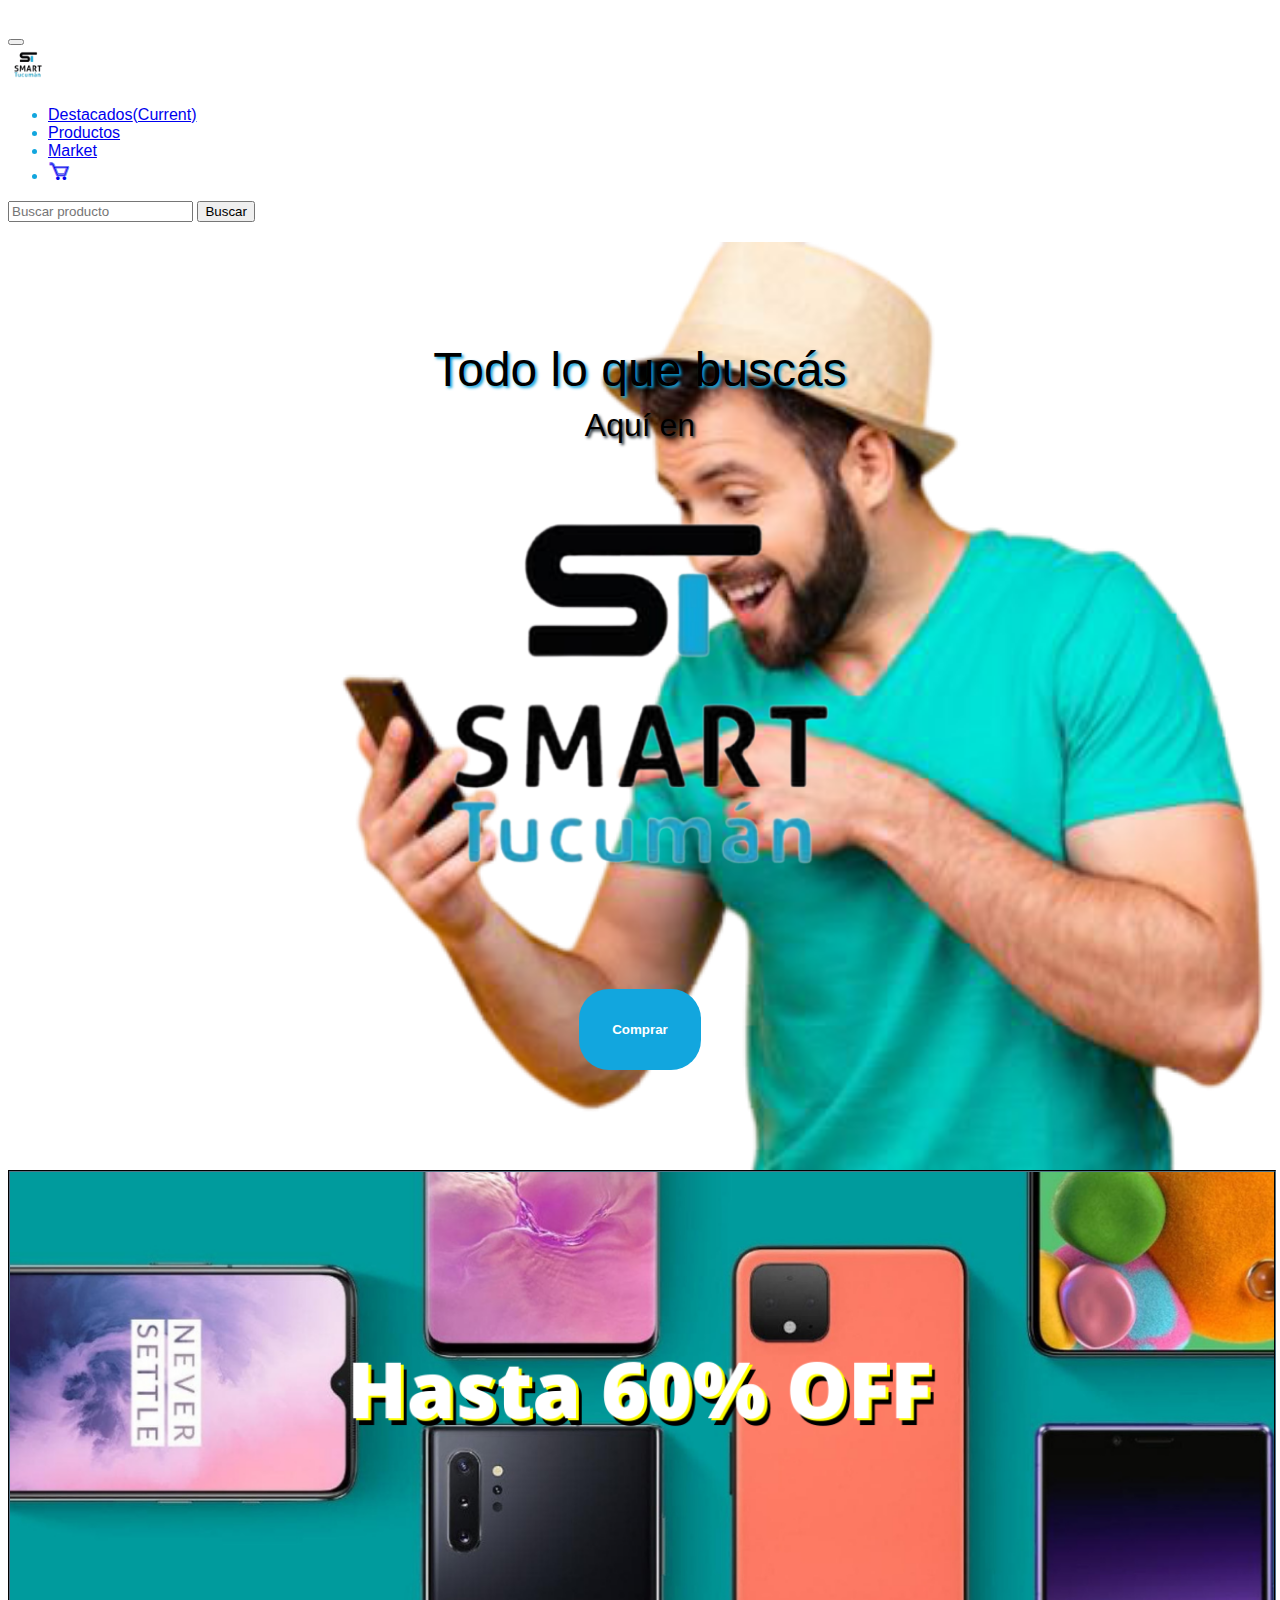
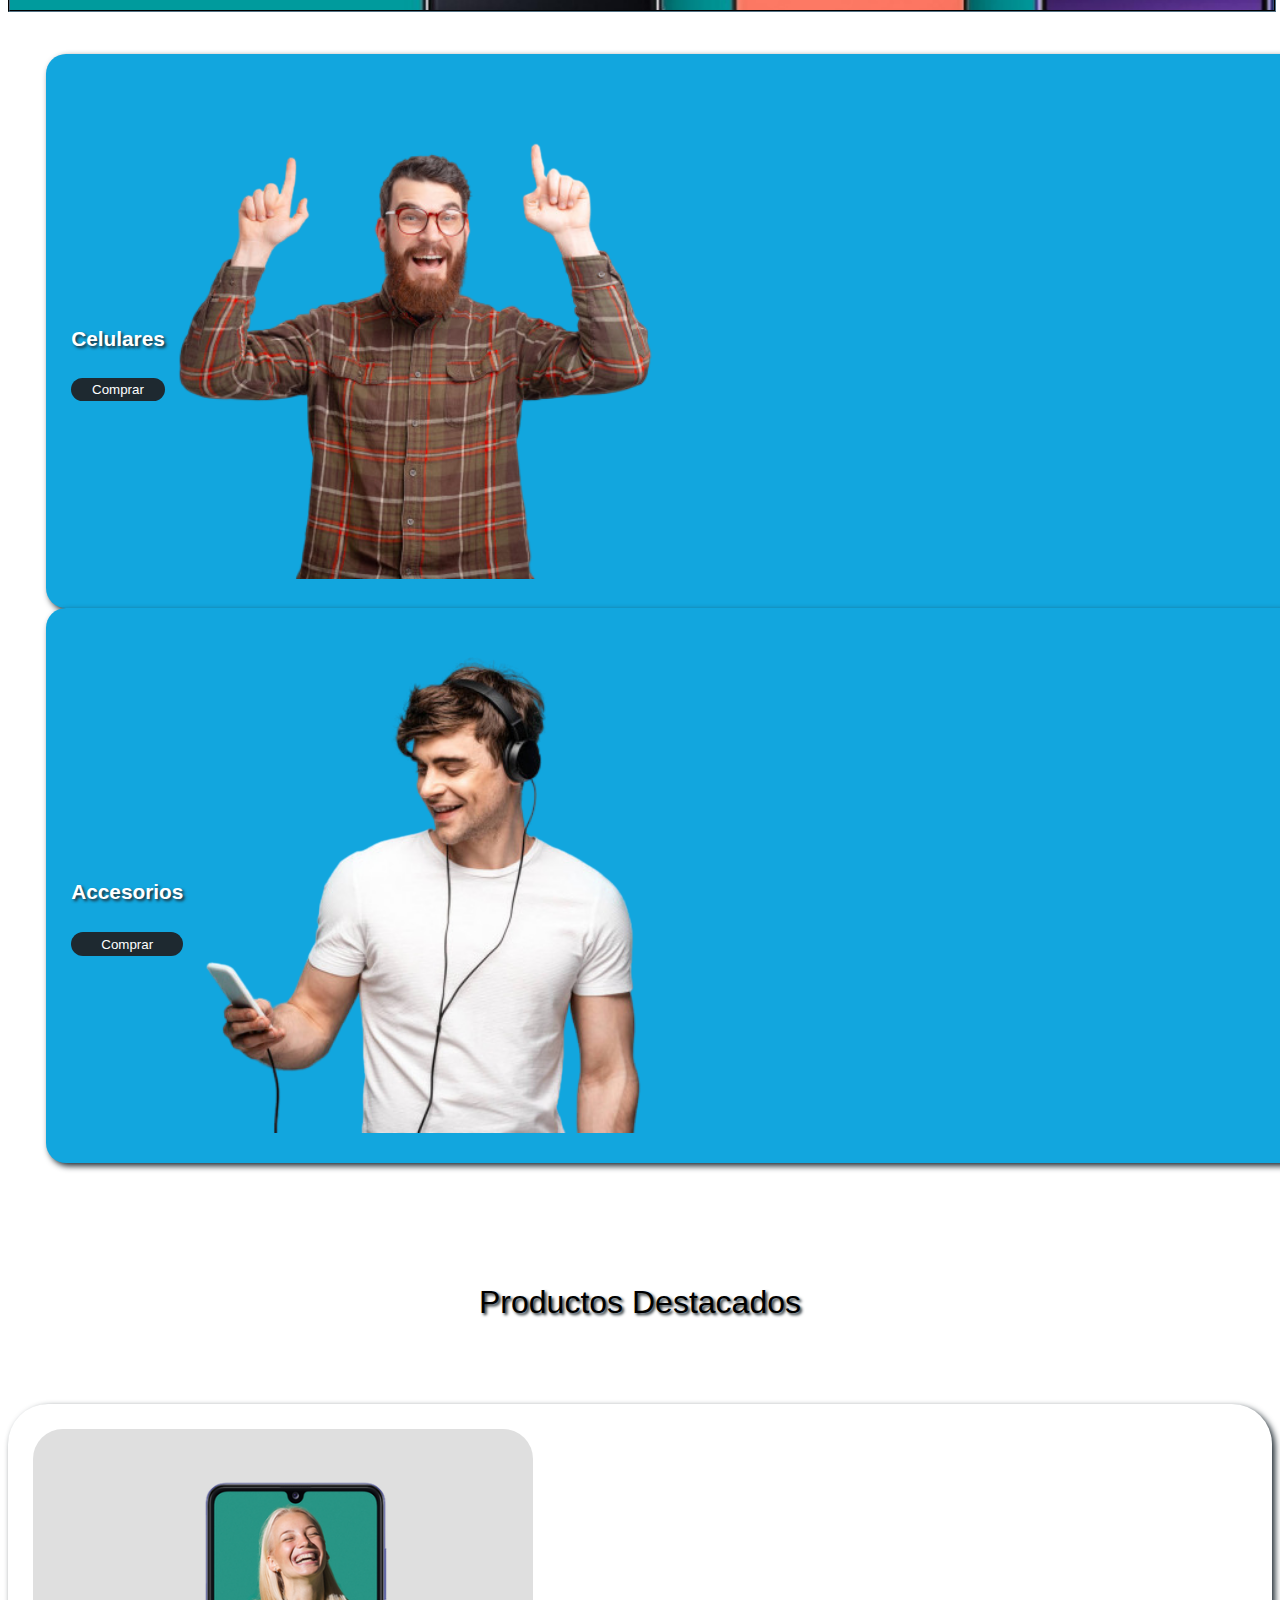
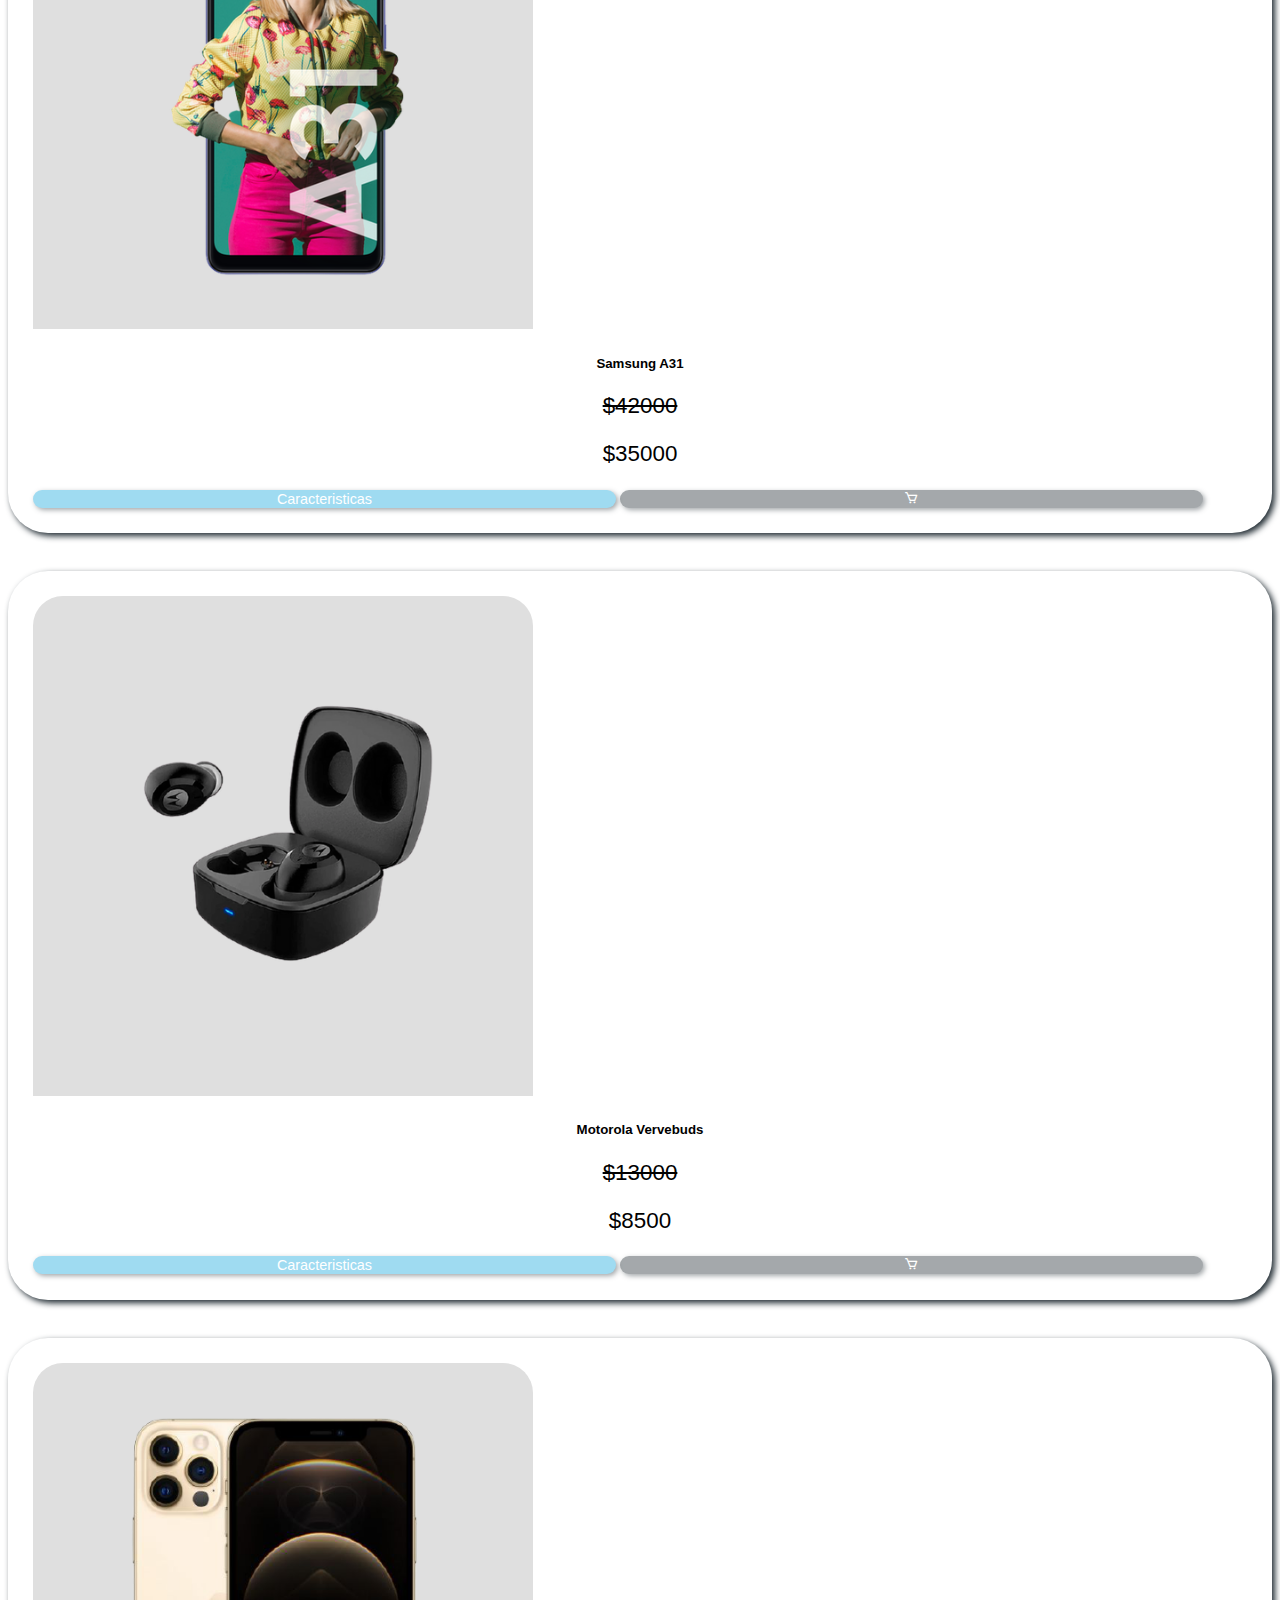
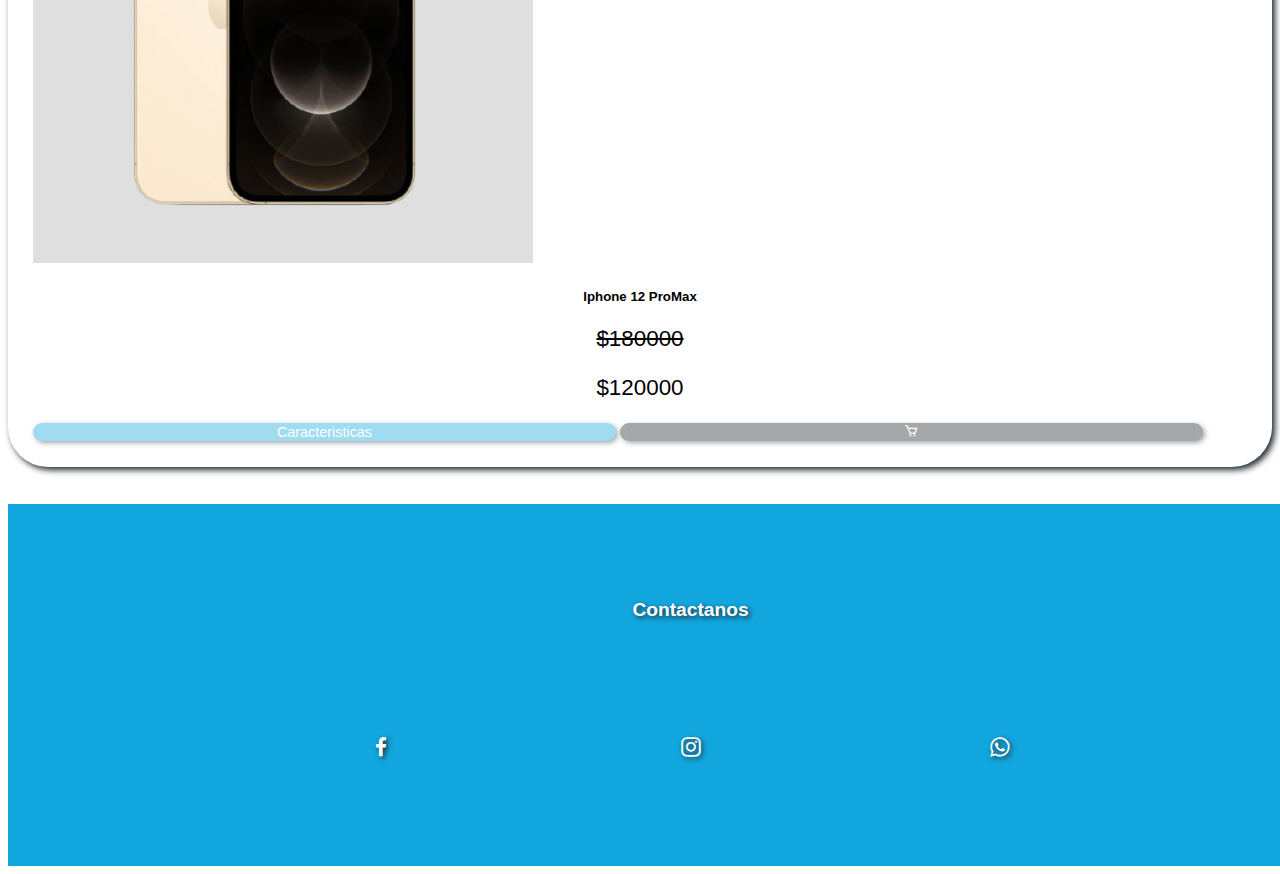
<file: index.html>
<!DOCTYPE html>
<html lang="en">

<head>
    <meta charset="UTF-8">
    <meta name="viewport" content="width=device-width, initial-scale=1.0">
    <title>proyecto bootstrap - rolling code</title>
    <!--Bootstrap css-->
    <link rel="stylesheet" href="https://cdn.jsdelivr.net/npm/bootstrap@4.6.0/dist/css/bootstrap.min.css"
        integrity="sha384-B0vP5xmATw1+K9KRQjQERJvTumQW0nPEzvF6L/Z6nronJ3oUOFUFpCjEUQouq2+l" crossorigin="anonymous">
    <!--Boxicons-->
    <link rel="stylesheet" href="https://cdn.jsdelivr.net/npm/boxicons@latest/css/boxicons.min.css" />
    <!--estilos css-->
    <link rel="stylesheet" href="./css/estilos.css">
    <link rel="shortcut icon" href="./img/favicon.png" type="image/x-icon">

</head>

<body>
    <div class="container-fluid">
        <nav class="navbar navbar-expand-lg navbar-light bg-light fixed-top">
            <button class="navbar-toggler" type="button" data-toggle="collapse" data-target="#navbarTogglerDemo01"
                aria-controls="navbarTogglerDemo01" aria-expanded="false" aria-label="Toggle navigation">
                <span class="navbar-toggler-icon"></span>
            </button>
            <div class="collapse navbar-collapse" id="navbarTogglerDemo01">
                <a class="navbar-brand" href="./index.html"><img src="./img/favicon.png" alt=""></a>
                <ul class="navbar-nav ml-lg-auto pl-2 mt-2 mt-lg-0">
                    <li class="nav-item active">
                        <a class="nav-link" href="#destacados">Destacados<span class="sr-only">(current)</span></a>
                    </li>
                    <li class="nav-item">
                        <a class="nav-link" href="./productos.html">Productos</a>
                    </li>
                    <li class="nav-item">
                        <a class="nav-link" href="./cart.html">Market</a>
                    </li>
                    <li class="nav-item">
                        <a class="nav-link" href="./cart.html"><i class='bx bx-cart'></i></a>
                    </li>
                </ul>
                <form class="form-inline my-2 my-lg-0 ml-2">
                    <input class="form-control mr-sm-2" type="search" placeholder="Buscar producto" aria-label="Buscar">
                    <button class="btn btn-outline-dark my-2 my-sm-0" type="submit">Buscar</button>
                </form>
            </div>
        </nav>
    </div>
    <section class="banner" id="banner">
        <div class="container">
            <div class="row">
                <div class="col-sm-6">
                    <h2>Todo lo que busc&aacute;s</h2>
                    <h3>Aqu&iacute; en</h3>
                    <span><img src="./img/logosinfondo.png" alt=""></span>
                    <span><button class="banner__btn">Comprar</button></span>
                </div>
            </div>
        </div>
    </section>
    <section class="center">
        <div class="container-fluid">
            <div class="row">
                <div class="col-sm-12">
                    <img src="./img/banneroffer.png" alt="">
                </div>
            </div>
        </div>
    </section>
    <section class="products">
        <div class="container">
            <div class="row">
                <div class="col-sm-12 col-md-6 col-lg-6">
                    <div class="products celulares">
                        <div class="products__card celular">
                            <div class="card__text">
                                <h4>Celulares</h4>
                                <button class="card__btn">Comprar</button>
                            </div>
                            <div class=" card__img">
                                <img src="./img/banner_accesorios.png" alt="">
                            </div>
                        </div>
                    </div>
                </div>
                <div class="col-sm-12 col-md-6 col-lg-6">
                    <div class="products accesorios">
                        <div class="products__card accesorio">
                            <div class="card__text">
                                <h4>Accesorios</h4>
                                <button class="card__btn">Comprar</button>
                            </div>
                            <div class=" card__img">
                                <img src="./img/banner_celulares.png" alt="">
                            </div>
                        </div>
                    </div>
                </div>
            </div>
        </div>
    </section>
    <section class="cards">
        <h2 id="destacados">Productos Destacados</h2>
        <div class="container">
            <div class="row">
                <div class="col-sm-12 col-lg-12">
                    <div class="row row-cols-1 row-cols-md-3 g-4">
                        <div class="col card-col">
                            <div class="card">
                                <img src="./img/a31.png" class="card-img-top" alt="...">
                                <div class="card-body">
                                    <h5 class="card-title">Samsung A31</h5>
                                    <p>$42000</p>
                                    <p>$35000</p>
                                    <button class="btnA characteristics">Caracteristicas</button>
                                    <button class="btnA cart"><i class='bx bx-cart'></i></button>
                                </div>
                            </div>
                        </div>
                        <div class="col">
                            <div class="card">
                                <img src="./img/vervebuds.png" class="card-img-top" alt="...">
                                <div class="card-body">
                                    <h5 class="card-title">Motorola Vervebuds</h5>
                                    <p>$13000</p>
                                    <p>$8500</p>
                                    <button class="btnA characteristics">Caracteristicas</button>
                                    <button class="btnA cart"><i class='bx bx-cart'></i></button>
                                </div>
                            </div>
                        </div>
                        <div class="col">
                            <div class="card">
                                <img src="./img/iphone12.png" class="card-img-top" alt="...">
                                <div class="card-body">
                                    <h5 class="card-title">Iphone 12 ProMax</h5>
                                    <p>$180000</p>
                                    <p>$120000</p>
                                    <button class="btnA characteristics">Caracteristicas</button>
                                    <button class="btnA cart"><i class='bx bx-cart'></i></button>
                                </div>
                            </div>
                        </div>
                    </div>
                </div>
            </div>
        </div>
    </section>
    <div class="go__up">
        <i class='bx bx-up-arrow-alt'></i>
    </div>
    <footer class="footer">
        <section class="row">
            <div class="container">
                <div class="footer__left col-lg-12 col-md-12 col-sm-12">
                    <h3>Contactanos</h3>
                    <ul class="footer__list">
                        <li><a href="https://www.facebook.com/smarttucuman1" target="_blank"><i
                                    class='bx bxl-facebook'></i></a></i>
                        </li>
                        <li><a href="https://www.instagram.com/smarttucuman1" target="_blank"><i
                                    class='bx bxl-instagram'></i></a></i>
                        </li>
                        <li><a href="https://wa.me/5493815421312" target="_blank"><i
                                    class='bx bxl-whatsapp'></i></a></i></li>
                    </ul>
                </div>
            </div>
        </section>
    </footer>

    <!--bootstrap script-->
    <script src="https://code.jquery.com/jquery-3.5.1.slim.min.js"
        integrity="sha384-DfXdz2htPH0lsSSs5nCTpuj/zy4C+OGpamoFVy38MVBnE+IbbVYUew+OrCXaRkfj"
        crossorigin="anonymous"></script>
    <script src="https://cdn.jsdelivr.net/npm/popper.js@1.16.1/dist/umd/popper.min.js"
        integrity="sha384-9/reFTGAW83EW2RDu2S0VKaIzap3H66lZH81PoYlFhbGU+6BZp6G7niu735Sk7lN"
        crossorigin="anonymous"></script>
    <script src="https://cdn.jsdelivr.net/npm/bootstrap@4.6.0/dist/js/bootstrap.min.js"
        integrity="sha384-+YQ4JLhjyBLPDQt//I+STsc9iw4uQqACwlvpslubQzn4u2UU2UFM80nGisd026JF"
        crossorigin="anonymous"></script>
    <script src="./js/index.js"></script>
</body>

</html>
</file>
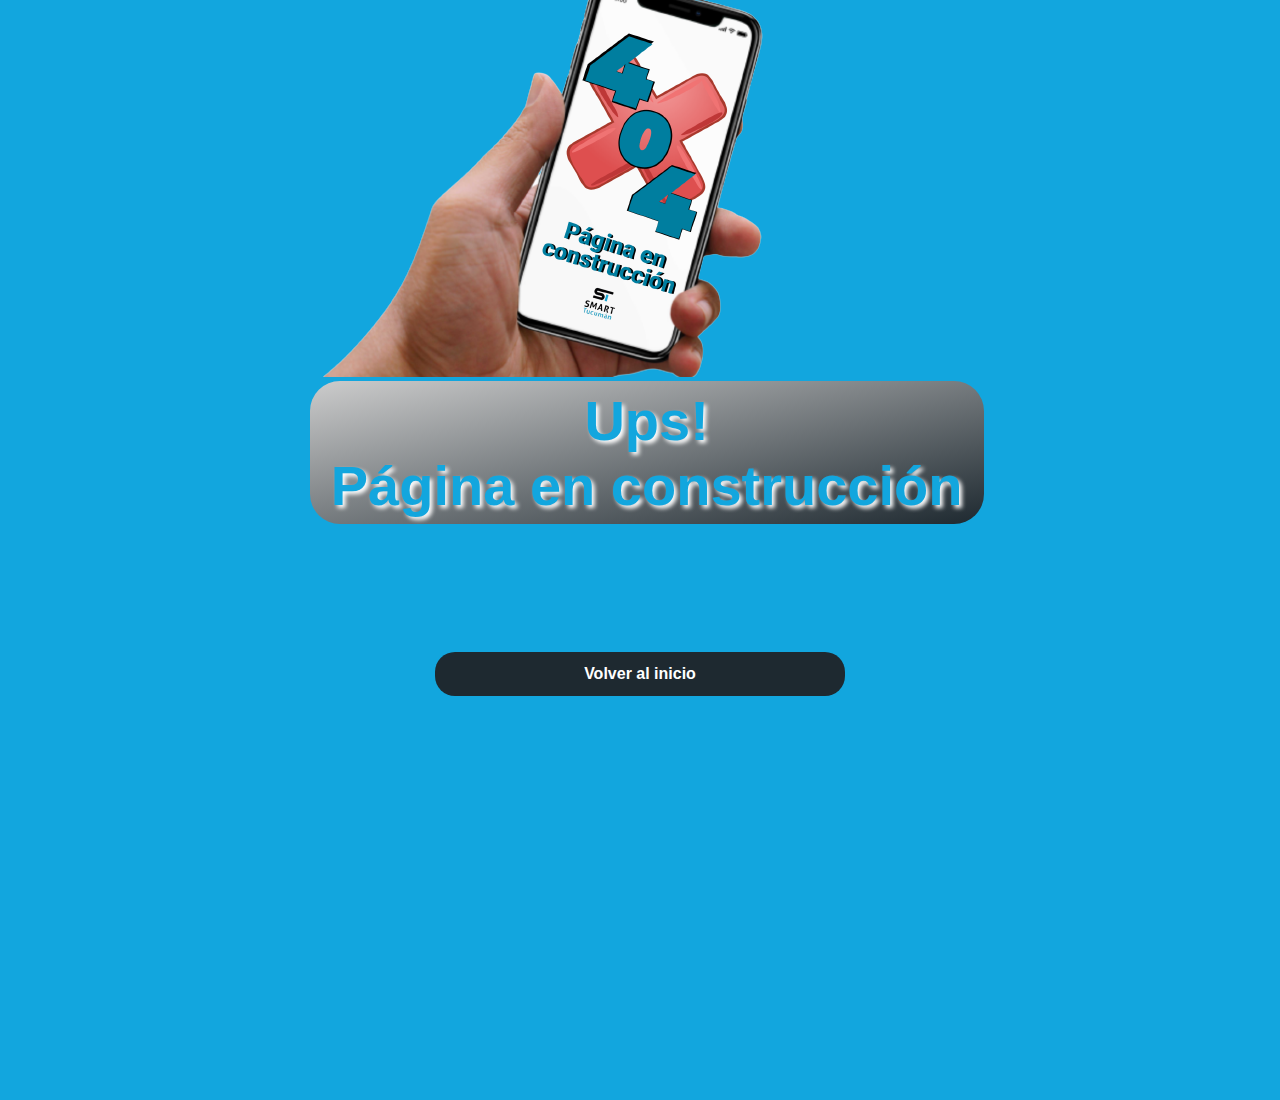
<file: cart.html>
<!DOCTYPE html>
<html lang="en">

<head>
    <meta charset="UTF-8">
    <meta name="viewport" content="width=device-width, initial-scale=1.0">
    <title>proyecto bootstrap - rolling code</title>
    <!--Bootstrap css-->
    <link rel="stylesheet" href="https://cdn.jsdelivr.net/npm/bootstrap@4.6.0/dist/css/bootstrap.min.css"
        integrity="sha384-B0vP5xmATw1+K9KRQjQERJvTumQW0nPEzvF6L/Z6nronJ3oUOFUFpCjEUQouq2+l" crossorigin="anonymous">
    <!--Boxicons-->
    <link rel="stylesheet" href="https://cdn.jsdelivr.net/npm/boxicons@latest/css/boxicons.min.css" />
    <!--estilos css-->
    <link rel="stylesheet" href="./css/estilos.css">
    <link rel="stylesheet" href="./css/productos.css">
    <link rel="stylesheet" href="./css/cart.css">
    <link rel="shortcut icon" href="./img/favicon.png" type="image/x-icon">

</head>

<body>
    <section class="container-fluid" id="container">
        <div class="col-md-12 col-sm-12">
            <img src="./img/Página_en_construcción.png" alt="">
            <h1>Ups!<br> P&aacute;gina en construcci&oacute;n</h1>
        </div>

        <a href="./index.html">Volver al inicio</a>
    </section>

    <!--bootstrap script-->
    <script src="https://code.jquery.com/jquery-3.5.1.slim.min.js"
        integrity="sha384-DfXdz2htPH0lsSSs5nCTpuj/zy4C+OGpamoFVy38MVBnE+IbbVYUew+OrCXaRkfj"
        crossorigin="anonymous"></script>
    <script src="https://cdn.jsdelivr.net/npm/popper.js@1.16.1/dist/umd/popper.min.js"
        integrity="sha384-9/reFTGAW83EW2RDu2S0VKaIzap3H66lZH81PoYlFhbGU+6BZp6G7niu735Sk7lN"
        crossorigin="anonymous"></script>
    <script src="https://cdn.jsdelivr.net/npm/bootstrap@4.6.0/dist/js/bootstrap.min.js"
        integrity="sha384-+YQ4JLhjyBLPDQt//I+STsc9iw4uQqACwlvpslubQzn4u2UU2UFM80nGisd026JF"
        crossorigin="anonymous"></script>
    <!-- <script src="./js/index.js"></script> -->
    <!-- <script src="./js/productos.js"></script> -->
</body>

</html>
</file>
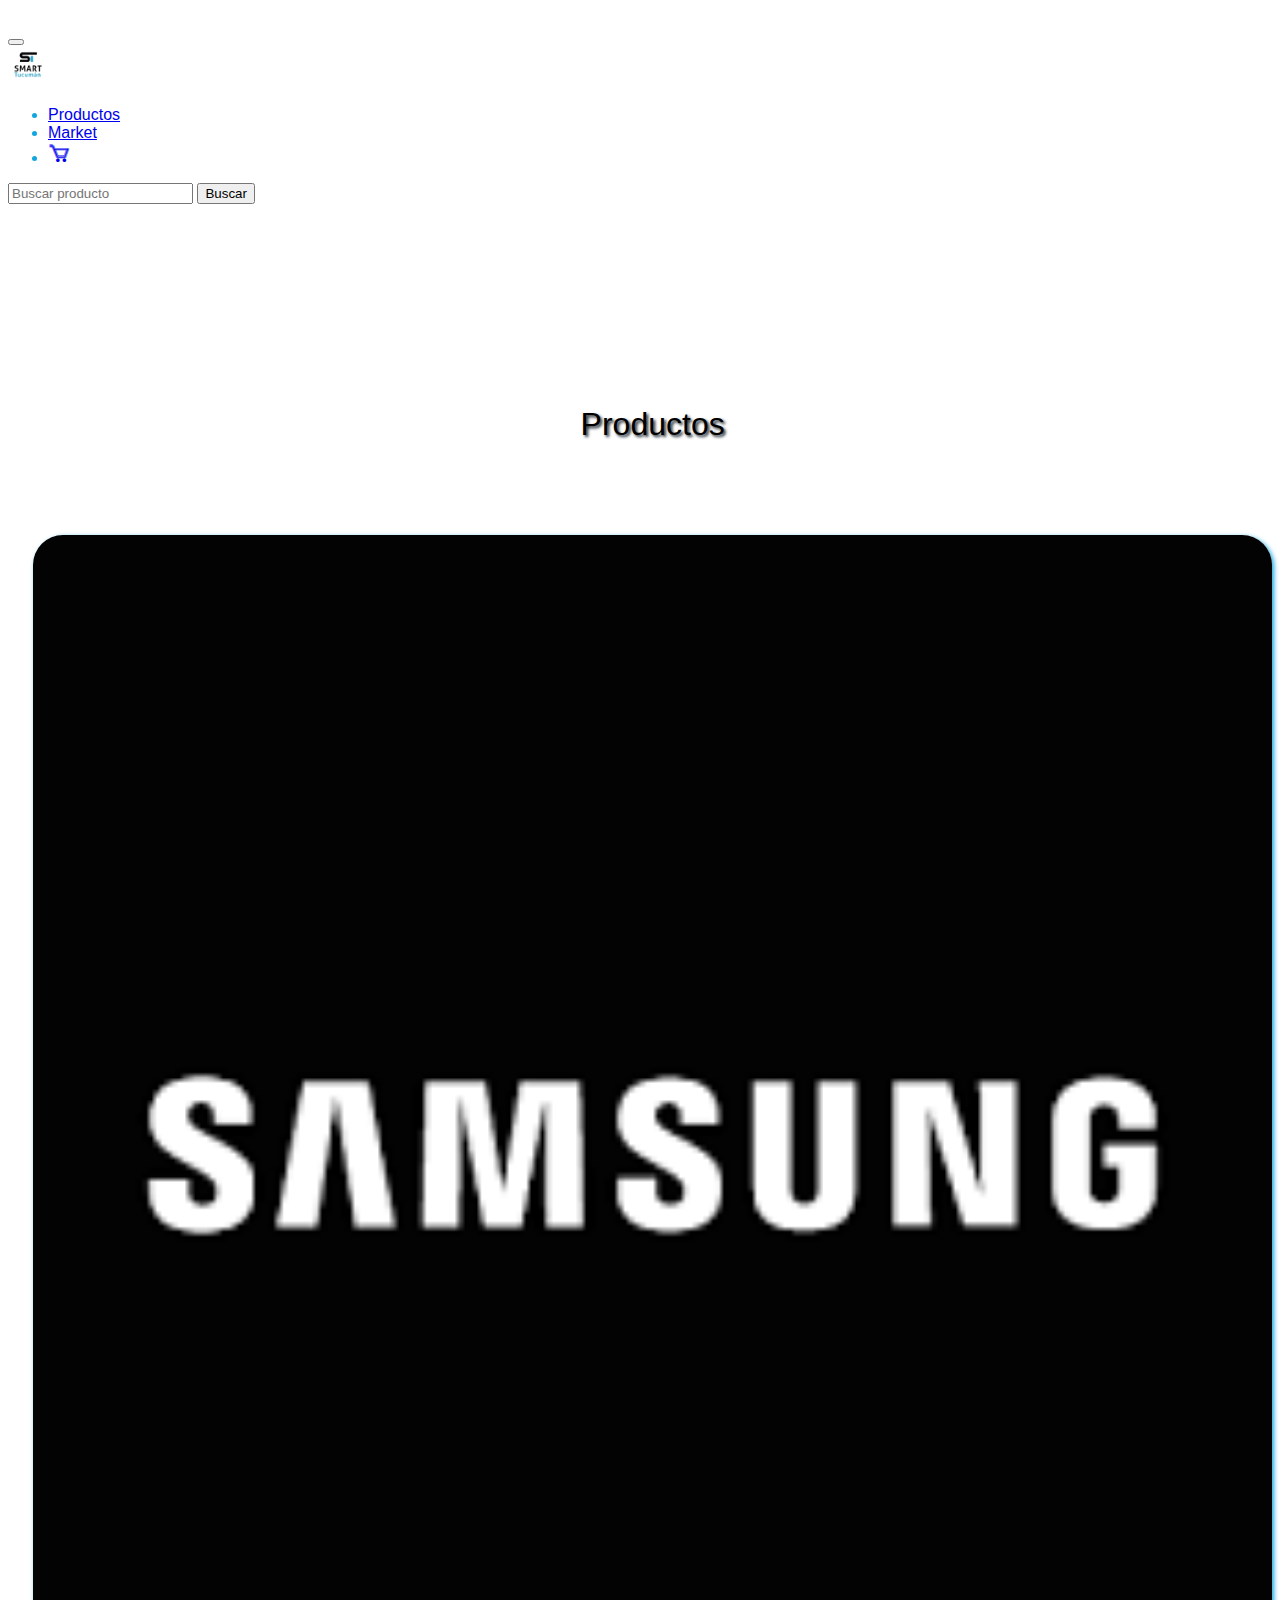
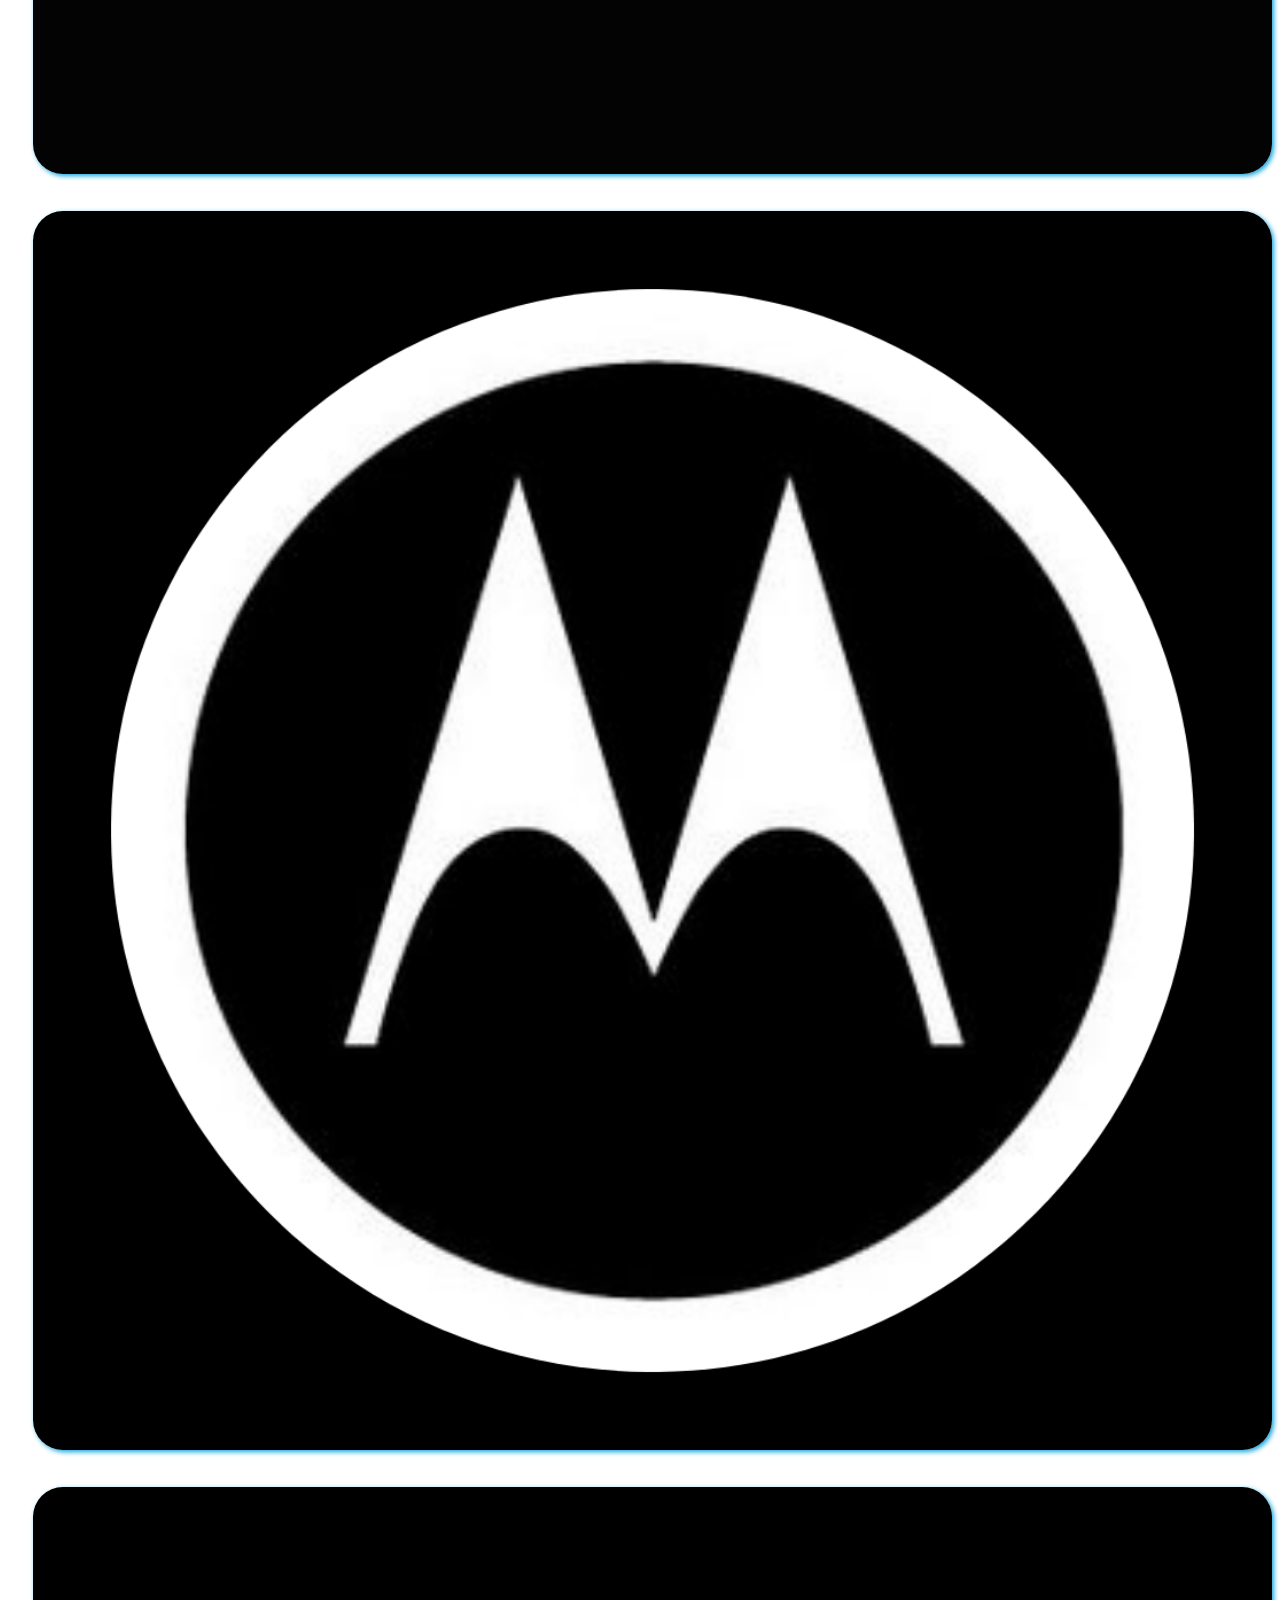
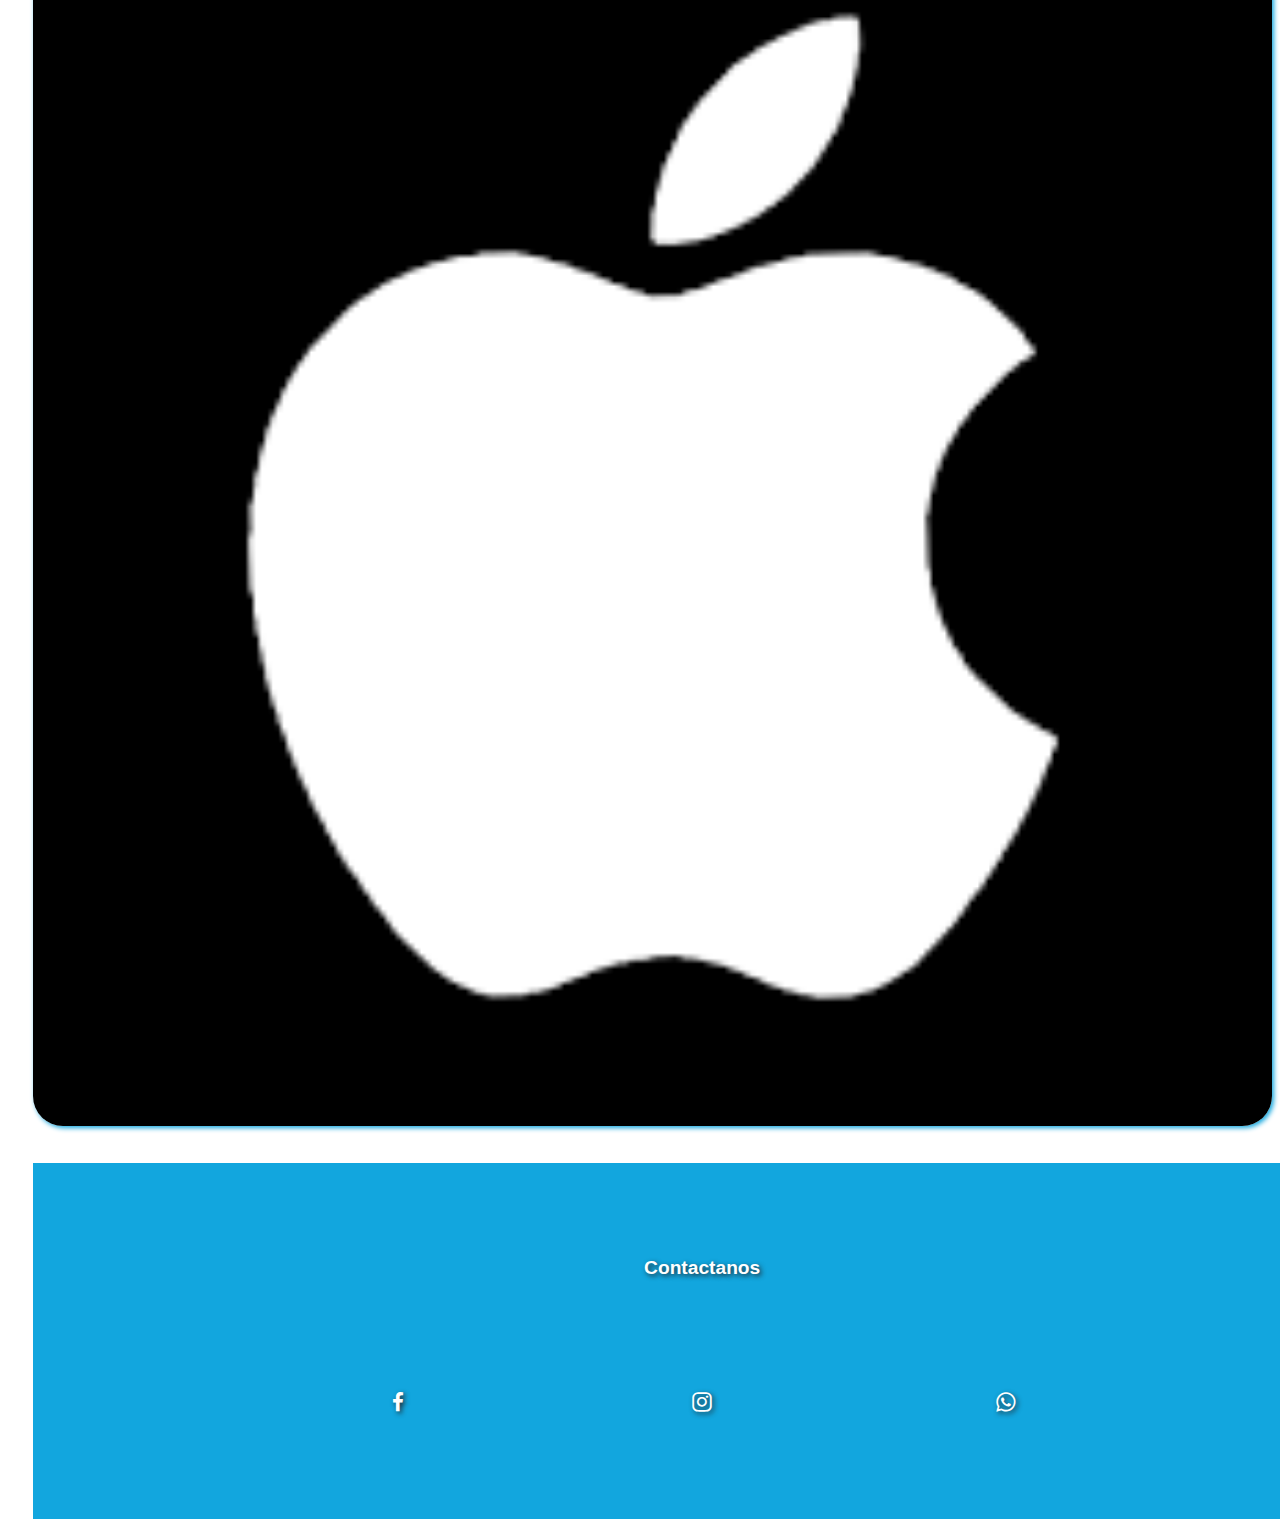
<file: productos.html>
<!DOCTYPE html>
<html lang="en">

<head>
    <meta charset="UTF-8">
    <meta name="viewport" content="width=device-width, initial-scale=1.0">
    <title>proyecto bootstrap - rolling code</title>
    <!--Bootstrap css-->
    <link rel="stylesheet" href="https://cdn.jsdelivr.net/npm/bootstrap@4.6.0/dist/css/bootstrap.min.css"
        integrity="sha384-B0vP5xmATw1+K9KRQjQERJvTumQW0nPEzvF6L/Z6nronJ3oUOFUFpCjEUQouq2+l" crossorigin="anonymous">
    <!--Boxicons-->
    <link rel="stylesheet" href="https://cdn.jsdelivr.net/npm/boxicons@latest/css/boxicons.min.css" />
    <!--estilos css-->
    <link rel="stylesheet" href="./css/estilos.css">
    <link rel="stylesheet" href="./css/productos.css">
    <link rel="shortcut icon" href="./img/favicon.png" type="image/x-icon">

</head>

<body>
    <div class="container-fluid">
        <nav class="navbar navbar-expand-lg navbar-light bg-light fixed-top">
            <button class="navbar-toggler" type="button" data-toggle="collapse" data-target="#navbarTogglerDemo01"
                aria-controls="navbarTogglerDemo01" aria-expanded="false" aria-label="Toggle navigation">
                <span class="navbar-toggler-icon"></span>
            </button>
            <div class="collapse navbar-collapse" id="navbarTogglerDemo01">
                <a class="navbar-brand" href="./index.html"><img src="./img/favicon.png" alt=""></a>
                <ul class="navbar-nav ml-lg-auto pl-2 mt-2 mt-lg-0">
                    <li class="nav-item">
                        <a class="nav-link" href="./productos.html">Productos</a>
                    </li>
                    <li class="nav-item">
                        <a class="nav-link" href="./cart.html">Market</a>
                    </li>
                    <li class="nav-item">
                        <a class="nav-link" href="./cart.html"><i class='bx bx-cart'></i></a>
                    </li>
                </ul>
                <form class="form-inline my-2 my-lg-0 ml-2">
                    <input class="form-control mr-sm-2" type="search" placeholder="Buscar producto" aria-label="Buscar">
                    <button class="btn btn-outline-dark my-2 my-sm-0" type="submit">Buscar</button>
                </form>
            </div>
        </nav>
    </div>
    <section class="brands">
        <h2>Productos</h2>
        <div class="brands_cards">
            <div class="container">
                <div class="row">
                    <div class="col-sm-12 col-lg-12">
                        <div class="row row-cols-1 row-cols-md-3 g-4">
                            <div class="col">
                                <div class="brand_card">
                                    <a href="#samsung_cards"><img src="./img/samsung.png" id="samsung_btn"
                                            class="card-img-top" alt="..."></a>
                                </div>
                            </div>
                            <div class="col">
                                <div class="brand_card">
                                    <a href="#motorola_cards"><img src="./img/motorola.png" id="motorola_btn"
                                            class="card-img-top" alt="..."></a>
                                </div>
                            </div>
                            <div class="col">
                                <div class="brand_card">
                                    <a href="#apple_cards"><img src="./img/apple.png" class="card-img-top"
                                            id="apple_btn" alt="..."></a>
                                </div>
                            </div>
                        </div>
                    </div>
                </div>
            </div>
        </div>
        <section class="cards" id="samsung">
            <div class="container">
                <div class="row">
                    <div class="col-sm-12 col-lg-12">
                        <div class="row row-cols-1 row-cols-md-2 g-4">
                            <div class="col" id="samsung_cards">
                                <div class="card">
                                    <img src="./img/a31.png" class="card-img-top" alt="...">
                                    <div class="card-body">
                                        <h5 class="card-title">Samsung Galaxy A31</h5>
                                        <p>$42000</p>
                                        <p>$35000</p>
                                        <button class="btnA characteristics">Caracteristicas</button>
                                        <button class="btnA cart"><i class='bx bx-cart'></i></button>
                                    </div>
                                </div>
                            </div>
                            <div class="col">
                                <div class="card">
                                    <img src="./img/a51.png" class="card-img-top" alt="...">
                                    <div class="card-body">
                                        <h5 class="card-title">Samsung Galaxy A51</h5>
                                        <p>$13000</p>
                                        <p>$8500</p>
                                        <button class="btnA characteristics">Caracteristicas</button>
                                        <button class="btnA cart"><i class='bx bx-cart'></i></button>
                                    </div>
                                </div>
                            </div>
                            <div class="col">
                                <div class="card">
                                    <img src="./img/a71.png" class="card-img-top" alt="...">
                                    <div class="card-body">
                                        <h5 class="card-title">Samsung Galaxy A71</h5>
                                        <p>$180000</p>
                                        <p>$120000</p>
                                        <button class="btnA characteristics">Caracteristicas</button>
                                        <button class="btnA cart"><i class='bx bx-cart'></i></button>
                                    </div>
                                </div>
                            </div>
                            <div class="col">
                                <div class="card">
                                    <img src="./img/zfold.png" class="card-img-top" alt="...">
                                    <div class="card-body">
                                        <h5 class="card-title">Samsung Zfold 2</h5>
                                        <p>$220000</p>
                                        <p>$165000</p>
                                        <button class="btnA characteristics">Caracteristicas</button>
                                        <button class="btnA cart"><i class='bx bx-cart'></i></button>
                                    </div>
                                </div>
                            </div>
                        </div>
                    </div>
                </div>
            </div>
        </section>
        <section class="cards" id="motorola">
            <div class="container">
                <div class="row">
                    <div class="col-sm-12 col-lg-12">
                        <div class="row row-cols-1 row-cols-md-2 g-4">
                            <div class="col" id="motorola_cards">
                                <div class="card">
                                    <img src="./img/e6.png" class="card-img-top" alt="...">
                                    <div class="card-body">
                                        <h5 class="card-title">Motorola E6</h5>
                                        <p>$42000</p>
                                        <p>$35000</p>
                                        <button class="btnA characteristics">Caracteristicas</button>
                                        <button class="btnA cart"><i class='bx bx-cart'></i></button>
                                    </div>
                                </div>
                            </div>
                            <div class="col">
                                <div class="card">
                                    <img src="./img/edge.png" class="card-img-top" alt="...">
                                    <div class="card-body">
                                        <h5 class="card-title">Motorola Edge</h5>
                                        <p>$98000</p>
                                        <p>$68000</p>
                                        <button class="btnA characteristics">Caracteristicas</button>
                                        <button class="btnA cart"><i class='bx bx-cart'></i></button>
                                    </div>
                                </div>
                            </div>
                            <div class="col">
                                <div class="card">
                                    <img src="./img/g8plus.png" class="card-img-top" alt="...">
                                    <div class="card-body">
                                        <h5 class="card-title">Motorola G8 Plus</h5>
                                        <p>$118000</p>
                                        <p>$84000</p>
                                        <button class="btnA characteristics">Caracteristicas</button>
                                        <button class="btnA cart"><i class='bx bx-cart'></i></button>
                                    </div>
                                </div>
                            </div>
                        </div>
                    </div>
                </div>
            </div>
        </section>
        <section class="cards" id="apple">
            <div class="container">
                <div class="row">
                    <div class="col-sm-12 col-lg-12">
                        <div class="row row-cols-1 row-cols-md-2 g-4">
                            <div class="col" id="apple_cards">
                                <div class="card">
                                    <img src="./img/iphone 8red.png" class="card-img-top" alt="...">
                                    <div class="card-body">
                                        <h5 class="card-title">Iphone 8 Red</h5>
                                        <p>$128000</p>
                                        <p>$98000</p>
                                        <button class="btnA characteristics">Caracteristicas</button>
                                        <button class="btnA cart"><i class='bx bx-cart'></i></button>
                                    </div>
                                </div>
                            </div>
                            <div class="col">
                                <div class="card">
                                    <img src="./img/iphone11max.png" class="card-img-top" alt="...">
                                    <div class="card-body">
                                        <h5 class="card-title">Iphone 11 Max</h5>
                                        <p>$180000</p>
                                        <p>$168000</p>
                                        <button class="btnA characteristics">Caracteristicas</button>
                                        <button class="btnA cart"><i class='bx bx-cart'></i></button>
                                    </div>
                                </div>
                            </div>
                            <div class="col">
                                <div class="card">
                                    <img src="./img/iphone11red.png" class="card-img-top" alt="...">
                                    <div class="card-body">
                                        <h5 class="card-title">Iphone 11 Red</h5>
                                        <p>$148000</p>
                                        <p>$130000</p>
                                        <button class="btnA characteristics">Caracteristicas</button>
                                        <button class="btnA cart"><i class='bx bx-cart'></i></button>
                                    </div>
                                </div>
                            </div>
                            <div class="col">
                                <div class="card">
                                    <img src="./img/iphone12.png" class="card-img-top" alt="...">
                                    <div class="card-body">
                                        <h5 class="card-title">Iphone 12 ProMax</h5>
                                        <p>$208000</p>
                                        <p>$184000</p>
                                        <button class="btnA characteristics">Caracteristicas</button>
                                        <button class="btnA cart"><i class='bx bx-cart'></i></button>
                                    </div>
                                </div>
                            </div>
                            <div class="col">
                                <div class="card">
                                    <img src="./img/iphonex.png" class="card-img-top" alt="...">
                                    <div class="card-body">
                                        <h5 class="card-title">Iphone X</h5>
                                        <p>$198000</p>
                                        <p>$168000</p>
                                        <button class="btnA characteristics">Caracteristicas</button>
                                        <button class="btnA cart"><i class='bx bx-cart'></i></button>
                                    </div>
                                </div>
                            </div>
                        </div>
                    </div>
                </div>
        </section>
        <div class="go__up">
            <i class='bx bx-up-arrow-alt'></i>
        </div>
        <footer class="footer">
            <section class="row">
                <div class="container">
                    <div class="footer__left col-lg-12 col-md-12 col-sm-12">
                        <h3>Contactanos</h3>
                        <ul class="footer__list">
                            <li><a href="https://www.facebook.com/smarttucuman1" target="_blank"><i
                                        class='bx bxl-facebook'></i></a></i>
                            </li>
                            <li><a href="https://www.instagram.com/smarttucuman1" target="_blank"><i
                                        class='bx bxl-instagram'></i></a></i>
                            </li>
                            <li><a href="https://wa.me/5493815421312" target="_blank"><i
                                        class='bx bxl-whatsapp'></i></a></i></li>
                        </ul>
                    </div>
                </div>
            </section>
        </footer>

        <!--bootstrap script-->
        <script src="https://code.jquery.com/jquery-3.5.1.slim.min.js"
            integrity="sha384-DfXdz2htPH0lsSSs5nCTpuj/zy4C+OGpamoFVy38MVBnE+IbbVYUew+OrCXaRkfj"
            crossorigin="anonymous"></script>
        <script src="https://cdn.jsdelivr.net/npm/popper.js@1.16.1/dist/umd/popper.min.js"
            integrity="sha384-9/reFTGAW83EW2RDu2S0VKaIzap3H66lZH81PoYlFhbGU+6BZp6G7niu735Sk7lN"
            crossorigin="anonymous"></script>
        <script src="https://cdn.jsdelivr.net/npm/bootstrap@4.6.0/dist/js/bootstrap.min.js"
            integrity="sha384-+YQ4JLhjyBLPDQt//I+STsc9iw4uQqACwlvpslubQzn4u2UU2UFM80nGisd026JF"
            crossorigin="anonymous"></script>
        <script src="./js/index.js"></script>
        <script src="./js/productos.js"></script>
</body>

</html>
</file>
<file: css/estilos.css>
*{
    font-family: Verdana, Geneva, Tahoma, sans-serif;
    
}
html{
    scroll-behavior: smooth;
}
header{
    position: absolute;
    z-index: 10;
    width: 100%;
}
.container{
    padding: 0;
    width: 100%;
}
.navbar{
    padding: 20px 0;
}

.nav-item:hover .nav-link:hover{
    color: #fff;
    border-radius: 60px;
    background-color: rgba(18,166,222,.4);
    transition: .3s;
}

.nav-item{
    font-weight: 400;
    text-transform: capitalize;
    color: #12a6de;
}
.nav-item a i{
    font-weight: 800;
    font-size: 1.4rem;
}
#banner{
    transition: 3s;
}
.banner{
    position: relative;
    background: url(../img/bannercelu.png);
    min-height: 200px;
    background-size: cover;
    background-repeat: no-repeat;
    background-position: top;
    padding: 100px 80px;

}
.banner h2{
    margin: 0;
    padding: 0;
    font-size: 3rem;
    font-weight: 400;
    color: #000;
    text-align: center;
    text-shadow: 2px 2px 3px #12a6de;

}
.banner h3{
    margin: 1rem 0 0;
    padding: 0;
    font-size: 2rem;
    font-weight: 400;
    color: #000;
    line-height: 1.5rem;
    text-align: center;
    text-shadow: 2px 2px 3px #1e2930;
}
.banner span{
    display: flex;
    justify-content: center;
}
.banner span img{
    width: 50%;
}
.banner span .banner__btn{
    background-color: #12a6de;
    color: #fff;
    font-weight: 600;
    border-radius: 30px;
    box-shadow: none;
    border: none;
    padding: 3%;
}
.banner span .banner__btn:hover{
    background: rgba(18,166,222,.4);
    transition: .3s;
}

/* === CENTER === */ 

.center img{
    width:100%;
    border: 2px groove #1e2930;
}

.products{
    padding: 3%;
    height: 80%;
    width: 100%;
}
.celulares:hover, .accesorios:hover{
    transform: translateY(-2%);
    transition: .3s;
}
.celulares, .accesorios{
    background-color: #12a6de;
    box-shadow: 3px 3px 6px #1e2930;
    padding:2%;
    border-radius: 20px;
}

.products__card{
    display: flex;
    flex-direction: row;
    align-items: center;
    height: 100%;
    
}
.products__card .card__img{
    height: 90%;
    /* padding: 2%; */
}

.products__card .card__img img{
    width: 100%;
    height: 110%;
}
.products__card .card__text{
    color: #fff;
    font-size: 1.3rem;
    padding-top: 3%;
    text-shadow: 2px 2px 3px #1e2930;
    display: flex;
    flex-direction: column;
}
.products__card .card__text .card__btn{
    background-color: #1e2930;
    color: #fff;
    border: none;
    box-shadow: none;
    border-radius: 20px;
    padding:4%;
}
.products__card .card__text .card__btn:hover{
    background-color: rgba(30, 37, 41, 0.8);
    transition: .3s;
}

/* === cards === */

.cards h2{
    font-size: 2rem;
    font-weight: 400;
    color: #000;
    line-height: 1.5rem;
    text-align: center;
    text-shadow: 2px 2px 3px #1e2930;
    padding: 5%;
}
.card{
    border-radius: 40px;
    margin-bottom: 3%;
    box-shadow: 3px 3px 6px #1e2930;
    padding: 2%;
}
.card:hover{
    box-shadow: 7px 7px 12px #1e2930;    
}
.card img{
    border-top-left-radius: 30px;
    border-top-right-radius: 30px;
}
.card h5, .card p{
    text-align: center;
}
.card p{
    font-size: 1.4rem;
}
.card p:nth-child(2){
    text-decoration: line-through;
}
/* === boton para ir arriba === */
.go__up{
    width: 5%;
    text-align: center;
    font-size: 2rem;
    border: 1px solid #12a6de;
    margin-left: 2%;
    border-radius: 30%;
    background: #1e2930;
    color: #fff;
    box-shadow: 2px 2px 5px #12a6de;
    position: fixed;
    top: 80%;
    cursor: pointer;
    transition: 3s ease-in-out;
    display: none;
    
}

@media (min-width:320px){
    .go__up{
        width: 15%;
    }
}
@media (min-width:460px){
    .go__up{
        width: 10%;
    }
}
@media (min-width:780px){
    .go__up{
        width: 5%;
    }
}

/* === Footer === */

.footer{
    background: #12a6de;
    margin-top: 3%;
    padding: 2%;
    width: 100%;
} 
.footer .container{
    display: flex;
    justify-content: center;
    padding: 2%;
    width: 100%;
}
.footer__left{
    width: 100%;
    padding: 0;
}
.footer__left h3{
    font-size: 1.2rem;
    text-align: center;
    color:#fff;
    padding: 2%;
    text-shadow: 2px 2px 5px #1e2930;
}
.footer__left .footer__list{
    display: flex;
    justify-content: space-evenly;
    padding: 2%;
    list-style: none;
    font-size: 1.6rem;
    margin-top: 5%;
}

.footer__left .footer__list a{
    color: #fff;
    text-shadow: 2px 2px 5px #1e2930;
}
.footer__left .footer__list a:hover{
    color: #1e2930;
    cursor: pointer;
    transition: .3s;
}
.show{
    display: block;
    transition: .3s;
}
.btnA{
    width: 48%;
    box-shadow: 2px 2px 5px #1e2930;
    border: none;
    border-radius: 30px;
    font-size: .9rem;
}
.characteristics{
    background-color: #12a6de;
    opacity: .4;
    color: #fff;
    font-weight: 500;
    transition: .3s;
}
.cart{
    background-color: #1e2930;
    color: #fff;
    opacity:.4;
    transition: .3s;
}
.btnA:hover{
    color: #fff;
    opacity: 1;
}
</file>
<file: css/productos.css>
.brands h2{
    margin-top: 8%;
    font-size: 2rem;
    font-weight: 400;
    color: #000;
    line-height: 1.5rem;
    text-align: center;
    text-shadow: 2px 2px 3px #1e2930;
    padding: 5%;
}
.categorias__market{
    margin-top: 50%;
}
.brand_card img{
    width: 100%;
    display: flex;
    align-items: center;
    margin-top: 3%;
    border-radius: 30px;
    box-shadow: 2px 2px 5px #12a6de;
}
.brand_card:hover{
    cursor: pointer;
    transform: translateY(-2%);
    transition: .3s;
}
.brands{
    margin-top: 10%;
    padding-left: 2%;
}

.btnA{
    width: 48%;
    box-shadow: 2px 2px 5px #1e2930;
    border: none;
    border-radius: 30px;
}
.characteristics{
    background-color: #12a6de;
    opacity: .4;
    color: #fff;
    font-weight: 500;
    transition: .3s;
}
.cart{
    background-color: #1e2930;
    color: #fff;
    opacity:.4;
    transition: .3s;
}
.btnA:hover{
    color: #fff;
    opacity: 1;
}
.cards{
    margin-top: 10%;
}
#samsung, #motorola, #apple{
    display: none;
}
</file>
<file: css/cart.css>
*{
    margin: 0;
    padding: 0;
}

#container{
    background-color: #12a6de;
    min-height:1100px;
    display: flex;
    flex-direction: column;
    align-items: center;
}

#container div img{
    width: 100%;
    margin-top: 0%;
    /* margin-left: 5%; */

}

#container h1{
    background: linear-gradient(to bottom right, #ccc, #1e2930);
    color: #12a6de;
    text-shadow: 3px 3px 4px  #fff;
    padding: 1%;
    text-align: center;
    font-size: 4rem;
    width: 100%;
    border-radius: 30px;
}
#container a{
    background: #1e2930;
    padding: 1%;
    color: #fff;
    text-decoration: none;
    margin-top: 10%;
    margin-bottom: 5%;
    width: 10%;
    text-align: center;
    font-weight: 700; 
    border-radius: 20px;   

}
#container a:hover{
    opacity: .8;
}


@media (min-width:320px){
    #container h1{
        font-size: 2rem;
    }
    #container a{
        width: 100%;
    }
}
@media (min-width:480px){
    #container a{
        width: 30%;
    }
    #container h1{
        font-size: 3.5rem;
    }
}
</file>
